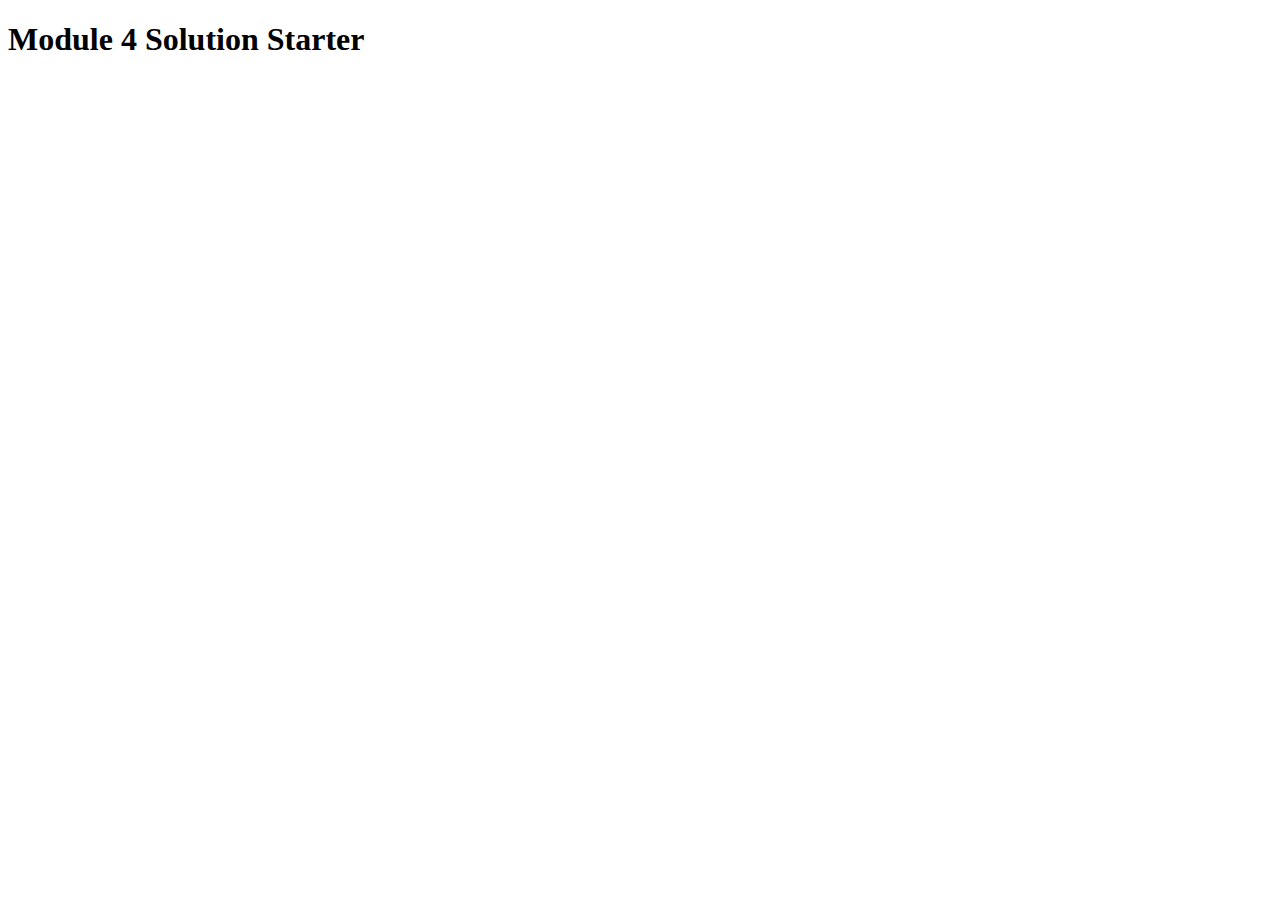
<file: index.html>
<!DOCTYPE html>
<html>
<head>
  <meta charset="utf-8">
  <title>Module 4 Solution Starter</title>
  <script>
    var names = []; // DO NOT REMOVE
  </script>
  <script src="SpeakHello.js"></script>
  <script src="SpeakGoodBye.js"></script>
  <script src="script.js"></script>
</head>
<body>
  <h1>Module 4 Solution Starter</h1>
</body>
</html>
</file>
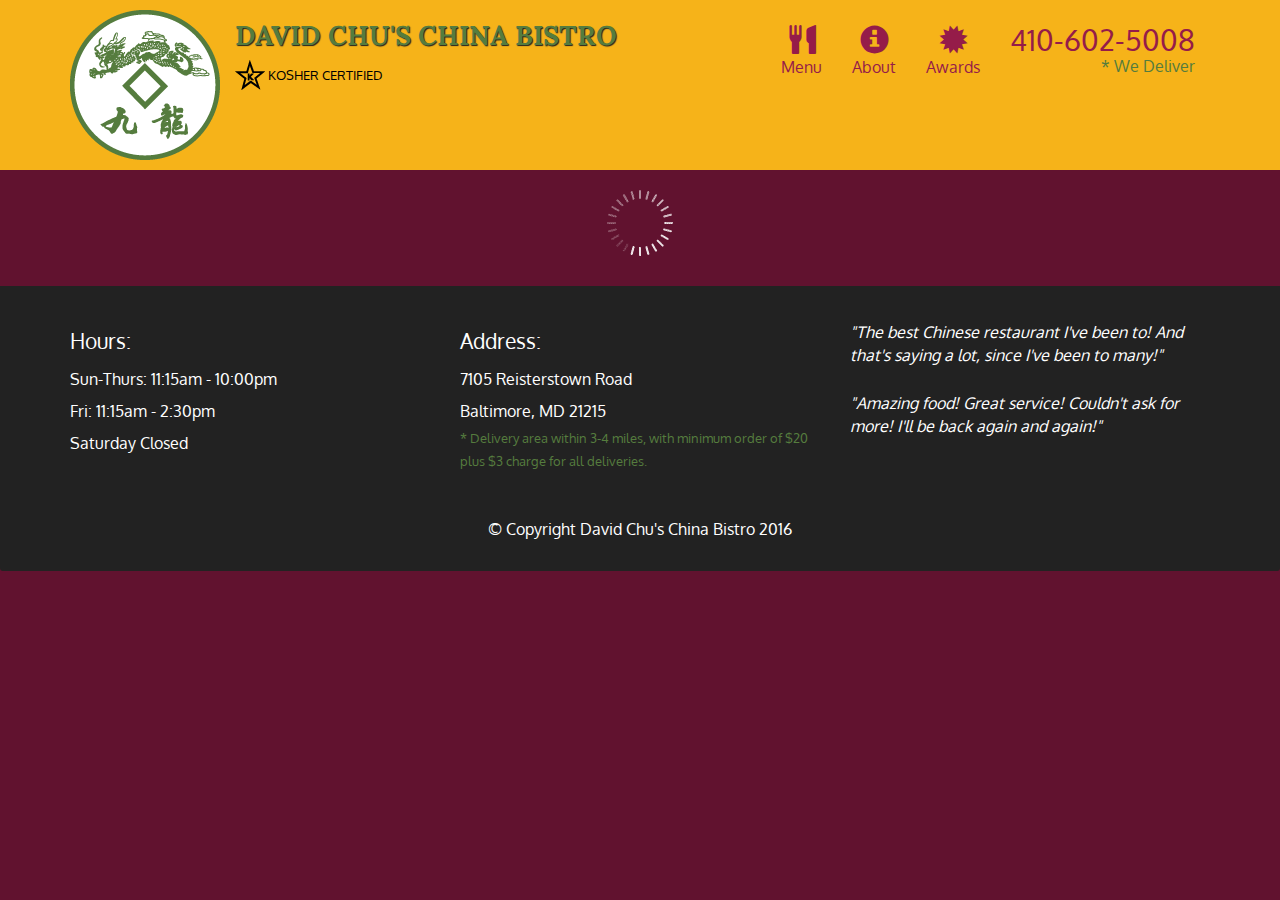
<file: assignment5-solution-starter/index.html>
<!doctype html>
<html lang="en">
  <head>
    <meta charset="utf-8">
    <meta http-equiv="X-UA-Compatible" content="IE=edge">
    <meta name="viewport" content="width=device-width, initial-scale=1">
    <title>David Chu's China Bistro</title>
    <link rel="stylesheet" href="css/bootstrap.min.css">
    <link rel="stylesheet" href="css/styles.css">
    <link href='https://fonts.googleapis.com/css?family=Oxygen:400,300,700' rel='stylesheet' type='text/css'>
    <link href='https://fonts.googleapis.com/css?family=Lora' rel='stylesheet' type='text/css'>
  </head>
<body>
  <header>
    <nav id="header-nav" class="navbar navbar-default">
      <div class="container">
        <div class="navbar-header">
          <a href="index.html" class="pull-left visible-md visible-lg">
            <div id="logo-img" alt="Logo image"></div>
          </a>

          <div class="navbar-brand">
            <a href="index.html"><h1>David Chu's China Bistro</h1></a>
            <p>
              <img src="images/star-k-logo.png" alt="Kosher certification">
              <span>Kosher Certified</span>
            </p>
          </div>

          <button id="navbarToggle" type="button" class="navbar-toggle collapsed" data-toggle="collapse" data-target="#collapsable-nav" aria-expanded="false">
            <span class="sr-only">Toggle navigation</span>
            <span class="icon-bar"></span>
            <span class="icon-bar"></span>
            <span class="icon-bar"></span>
          </button>
        </div>
        
        <div id="collapsable-nav" class="collapse navbar-collapse">
           <ul id="nav-list" class="nav navbar-nav navbar-right">
            <li id="navHomeButton" class="visible-xs active">
              <a href="index.html">
                <span class="glyphicon glyphicon-home"></span> Home</a>
            </li>
            <li id="navMenuButton">
              <a href="#" onclick="$dc.loadMenuCategories();">
                <span class="glyphicon glyphicon-cutlery"></span><br class="hidden-xs"> Menu</a>
            </li>
            <li>
              <a href="#">
                <span class="glyphicon glyphicon-info-sign"></span><br class="hidden-xs"> About</a>
            </li>
            <li>
              <a href="#">
                <span class="glyphicon glyphicon-certificate"></span><br class="hidden-xs"> Awards</a>
            </li>
            <li id="phone" class="hidden-xs">
              <a href="tel:410-602-5008">
                <span>410-602-5008</span></a><div>* We Deliver</div>
            </li>
          </ul><!-- #nav-list -->
        </div><!-- .collapse .navbar-collapse -->
      </div><!-- .container -->
    </nav><!-- #header-nav -->
  </header>

  <div id="call-btn" class="visible-xs">
    <a class="btn" href="tel:410-602-5008">
    <span class="glyphicon glyphicon-earphone"></span>
    410-602-5008
    </a>
  </div>
  <div id="xs-deliver" class="text-center visible-xs">* We Deliver</div>

  <div id="main-content" class="container"></div>

  <footer class="panel-footer">
    <div class="container">
      <div class="row">
        <section id="hours" class="col-sm-4">
          <span>Hours:</span><br>
          Sun-Thurs: 11:15am - 10:00pm<br>
          Fri: 11:15am - 2:30pm<br>
          Saturday Closed
          <hr class="visible-xs">
        </section>
        <section id="address" class="col-sm-4">
          <span>Address:</span><br>
          7105 Reisterstown Road<br>
          Baltimore, MD 21215
          <p>* Delivery area within 3-4 miles, with minimum order of $20 plus $3 charge for all deliveries.</p>
          <hr class="visible-xs">
        </section>
        <section id="testimonials" class="col-sm-4">
          <p>"The best Chinese restaurant I've been to! And that's saying a lot, since I've been to many!"</p>
          <p>"Amazing food! Great service! Couldn't ask for more! I'll be back again and again!"</p>
        </section>
      </div>
      <div class="text-center">&copy; Copyright David Chu's China Bistro 2016</div>
    </div>
  </footer>

  <!-- jQuery (Bootstrap JS plugins depend on it) -->
  <script src="js/jquery-2.1.4.min.js"></script>
  <script src="js/bootstrap.min.js"></script>
  <script src="js/ajax-utils.js"></script>
  <script src="js/script.js"></script>

</body>
</html>
</file>
<file: assignment5-solution-starter/css/styles.css>
body {
  font-size: 16px;
  color: #fff;
  background-color: #61122f;
  font-family: 'Oxygen', sans-serif;
}

/** HEADER **/
#header-nav {
  background-color: #f6b319;
  border-radius: 0;
  border: 0;
}

#logo-img {
  background: url('../images/restaurant-logo_large.png') no-repeat;
  width: 150px;
  height: 150px;
  margin: 10px 15px 10px 0;
}

.navbar-brand {
  padding-top: 25px;
}
.navbar-brand h1 { /* Restaurant name */
  font-family: 'Lora', serif;
  color: #557c3e;
  font-size: 1.5em;
  text-transform: uppercase;
  font-weight: bold;
  text-shadow: 1px 1px 1px #222;
  margin-top: 0;
  margin-bottom: 0;
  line-height: .75;
}
.navbar-brand a:hover, .navbar-brand a:focus {
  text-decoration: none;
}
.navbar-brand p { /* Kosher cert */
  color: #000;
  text-transform: uppercase;
  font-size: .7em;
  margin-top: 15px;
}
.navbar-brand p span { /* Star-K */
  vertical-align: middle;
}

#nav-list {
  margin-top: 10px;
}
#nav-list a {
  color: #951C49;
  text-align: center;
}
#nav-list a:hover {
  background: #E7E7E7;
}
#nav-list a span {
  font-size: 1.8em;
}

#phone {
  margin-top: 5px;
}
#phone a { /* Phone number */
  text-align: right;
  padding-bottom: 0;
}
#phone div { /* We Deliver */
  color: #557c3e;
  text-align: right;
  padding-right: 15px;
}

.navbar-header button.navbar-toggle, .navbar-header .icon-bar {
  border: 1px solid #61122f;
}
.navbar-header button.navbar-toggle {
  clear: both;
  margin-top: -30px;
}
/* END HEADER */

/* FOOTER */
.panel-footer {
  margin-top: 30px;
  padding-top: 35px;
  padding-bottom: 30px;
  background-color: #222;
  border-top: 0;
}
.panel-footer div.row {
  margin-bottom: 35px;
}
#hours, #address {
  line-height: 2;
}
#hours > span, #address > span {
  font-size: 1.3em;
}
#address p {
  color: #557c3e;
  font-size: .8em;
  line-height: 1.8;
}
#testimonials {
  font-style: italic;
}
#testimonials p:nth-child(2) {
  margin-top: 25px;
}
/* END FOOTER */



/* HOME PAGE */
.container .jumbotron {
  box-shadow: 0 0 50px #3F0C1F;
  border: 2px solid #3F0C1F;
}

#menu-tile, #specials-tile, #map-tile {
  height: 250px;
  width: 100%;
  margin-bottom: 15px;
  position: relative;
  border: 2px solid #3F0C1F;
  overflow: hidden;
}
#menu-tile:hover, #specials-tile:hover, #map-tile:hover {
  box-shadow: 0 1px 5px 1px #cccccc;
}
#menu-tile {
  background: url('../images/menu-tile.jpg') no-repeat;
  background-position: center;
}
#specials-tile {
  background: url('../images/specials-tile.jpg') no-repeat;
  background-position: center;
}
#menu-tile span, #specials-tile span, #map-tile span {
  position: absolute;
  bottom: 0;
  right: 0;
  width: 100%;
  text-align: center;
  font-size: 1.6em;
  text-transform: uppercase;
  background-color: #000;
  color: #fff;
  opacity: .8;
}
/* END HOME PAGE */

/* MENU CATEGORIES PAGE */
.category-tile { 
  position: relative;
  border: 2px solid #3F0C1F;
  overflow: hidden;
  width: 200px;
  height: 200px;
  margin: 0 auto 15px;
}
.category-tile span {
  position: absolute;
  bottom: 0;
  right: 0;
  width: 100%;
  text-align: center;
  font-size: 1.2em;
  text-transform: uppercase;
  background-color: #000;
  color: #fff;
  opacity: .8;
}
.category-tile:hover {
  box-shadow: 0 1px 5px 1px #cccccc;
}

#menu-categories-title + div {
  margin-bottom: 50px;
}
/* END MENU CATEGORIES PAGE */

/* SINGLE CATEGORY PAGE */
.menu-item-tile {
  margin-bottom: 25px;
}
.menu-item-tile hr {
  width: 80%;
}
.menu-item-tile .menu-item-price {
  font-size: 1.1em;
  text-align: right;
  margin-top: -15px;
  margin-right: -15px;
}
.menu-item-tile .menu-item-price span {
  font-size: .6em;
}
.menu-item-photo {
  position: relative;
  border: 2px solid #3F0C1F; 
  overflow: hidden;
  padding: 0;
  margin-right: -15px;
  margin-left: auto;
  margin-bottom: 20px;
  max-width: 250px;
}
.menu-item-photo div {
  position: absolute;
  bottom: 0;
  right: 0;
  width: 80px;
  background-color: #557c3e;
  text-align: center;
}
.menu-item-description {
  padding-right: 30px;
}
h3.menu-item-title {
  margin: 0 0 10px;
}
.menu-item-details {
  font-size: .9em;
  font-style: italic;
}
/* END SINGLE CATEGORY PAGE */


/********** Large devices only **********/
@media (min-width: 1200px) {
  .container .jumbotron {
    background: url('../images/jumbotron_1200.jpg') no-repeat;
    height: 675px;
  }
}

/********** Medium devices only **********/
@media (min-width: 992px) and (max-width: 1199px) {
  /* Header */
  #logo-img {
    background: url('../images/restaurant-logo_medium.png') no-repeat;
    width: 100px;
    height: 100px;
    margin: 5px 5px 5px 0;
  }
  /* End Header */

  /* Home Page */
  .container .jumbotron {
    background: url('../images/jumbotron_992.jpg') no-repeat;
    height: 558px;
  }
  /* End Home Page */
}

/********** Small devices only **********/
@media (min-width: 768px) and (max-width: 991px) {
  /* Home Page */
  .container .jumbotron {
    background: url('../images/jumbotron_768.jpg') no-repeat;
    height: 432px;
  }
  /* End Home Page */
}

/********** Extra small devices only **********/
@media (max-width: 767px) {
  /* Header */
  .navbar-brand {
    padding-top: 10px;
    height: 80px;
  }
  .navbar-brand h1 { /* Restaurant name */
    padding-top: 10px;
    font-size: 5vw; /* 1vw = 1% of viewport width */
  }
  .navbar-brand p { /* Kosher cert */
    font-size: .6em;
    margin-top: 12px;
  }
  .navbar-brand p img { /* Star-K */
    height: 20px;
  }

  #collapsable-nav a { /* Collapsed nav menu text */
    font-size: 1.2em;
  }
  #collapsable-nav a span { /* Collapsed nav menu glyph */
    font-size: 1em;
    margin-right: 5px;
  }

  #call-btn > a {
    font-size: 1.5em;
    display: block;
    margin: 0 20px;
    padding: 10px;
    border: 2px solid #fff;
    background-color: #f6b319;
    color: #951c49;
  }
  #xs-deliver {
    margin-top: 5px;
    font-size: .7em;
    letter-spacing: .1em;
    text-transform: uppercase;
  }
  /* End Header */

  /* Footer */
  .panel-footer section {
    margin-bottom: 30px;
    text-align: center;
  }
  .panel-footer section:nth-child(3) {
    margin-bottom: 0; /* margin already exists on the whole row */
  }
  .panel-footer section hr {
    width: 50%;
  }
  /* End Footer */

  /* Home Page */
  .container .jumbotron {
    margin-top: 30px;
    padding: 0;
  }
  #menu-tile, #specials-tile {
    width: 360px;
    margin: 0 auto 15px;
  }

  .menu-item-photo {
    margin-right: auto;
  }
  .menu-item-tile .menu-item-price {
    text-align: center;
  }
  .menu-item-description {
    text-align: center;;
  }
}


/********** Super extra small devices Only :-) (e.g., iPhone 4) **********/
@media (max-width: 479px) {
  /* Header */
  .navbar-brand h1 { /* Restaurant name */
    padding-top: 5px;
    font-size: 6vw;
  }
  /* End Header */
  
  /* Home page */
  #menu-tile, #specials-tile {
    width: 280px;
    margin: 0 auto 15px;
  }

  .col-xxs-12 {
    position: relative;
    min-height: 1px;
    padding-right: 15px;
    padding-left: 15px;
    float: left;
    width: 100%;
  }
}
</file>
